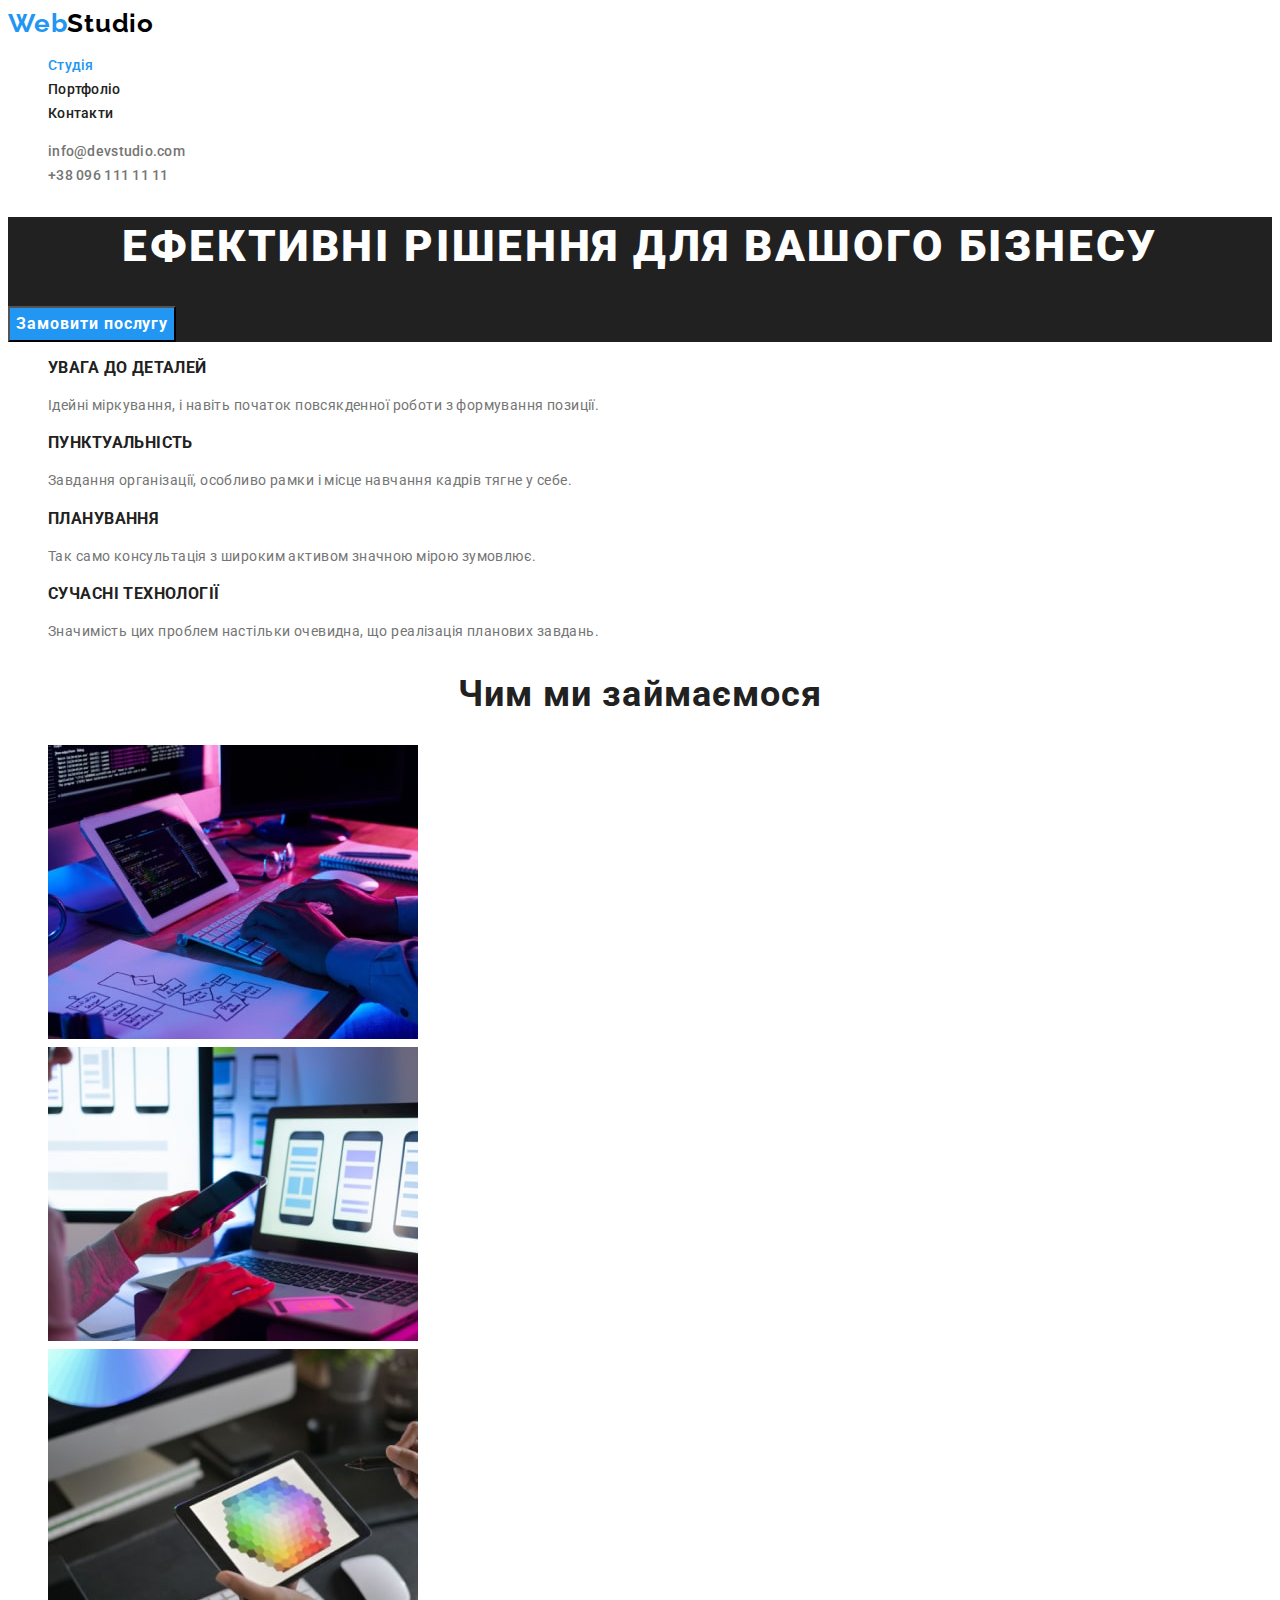
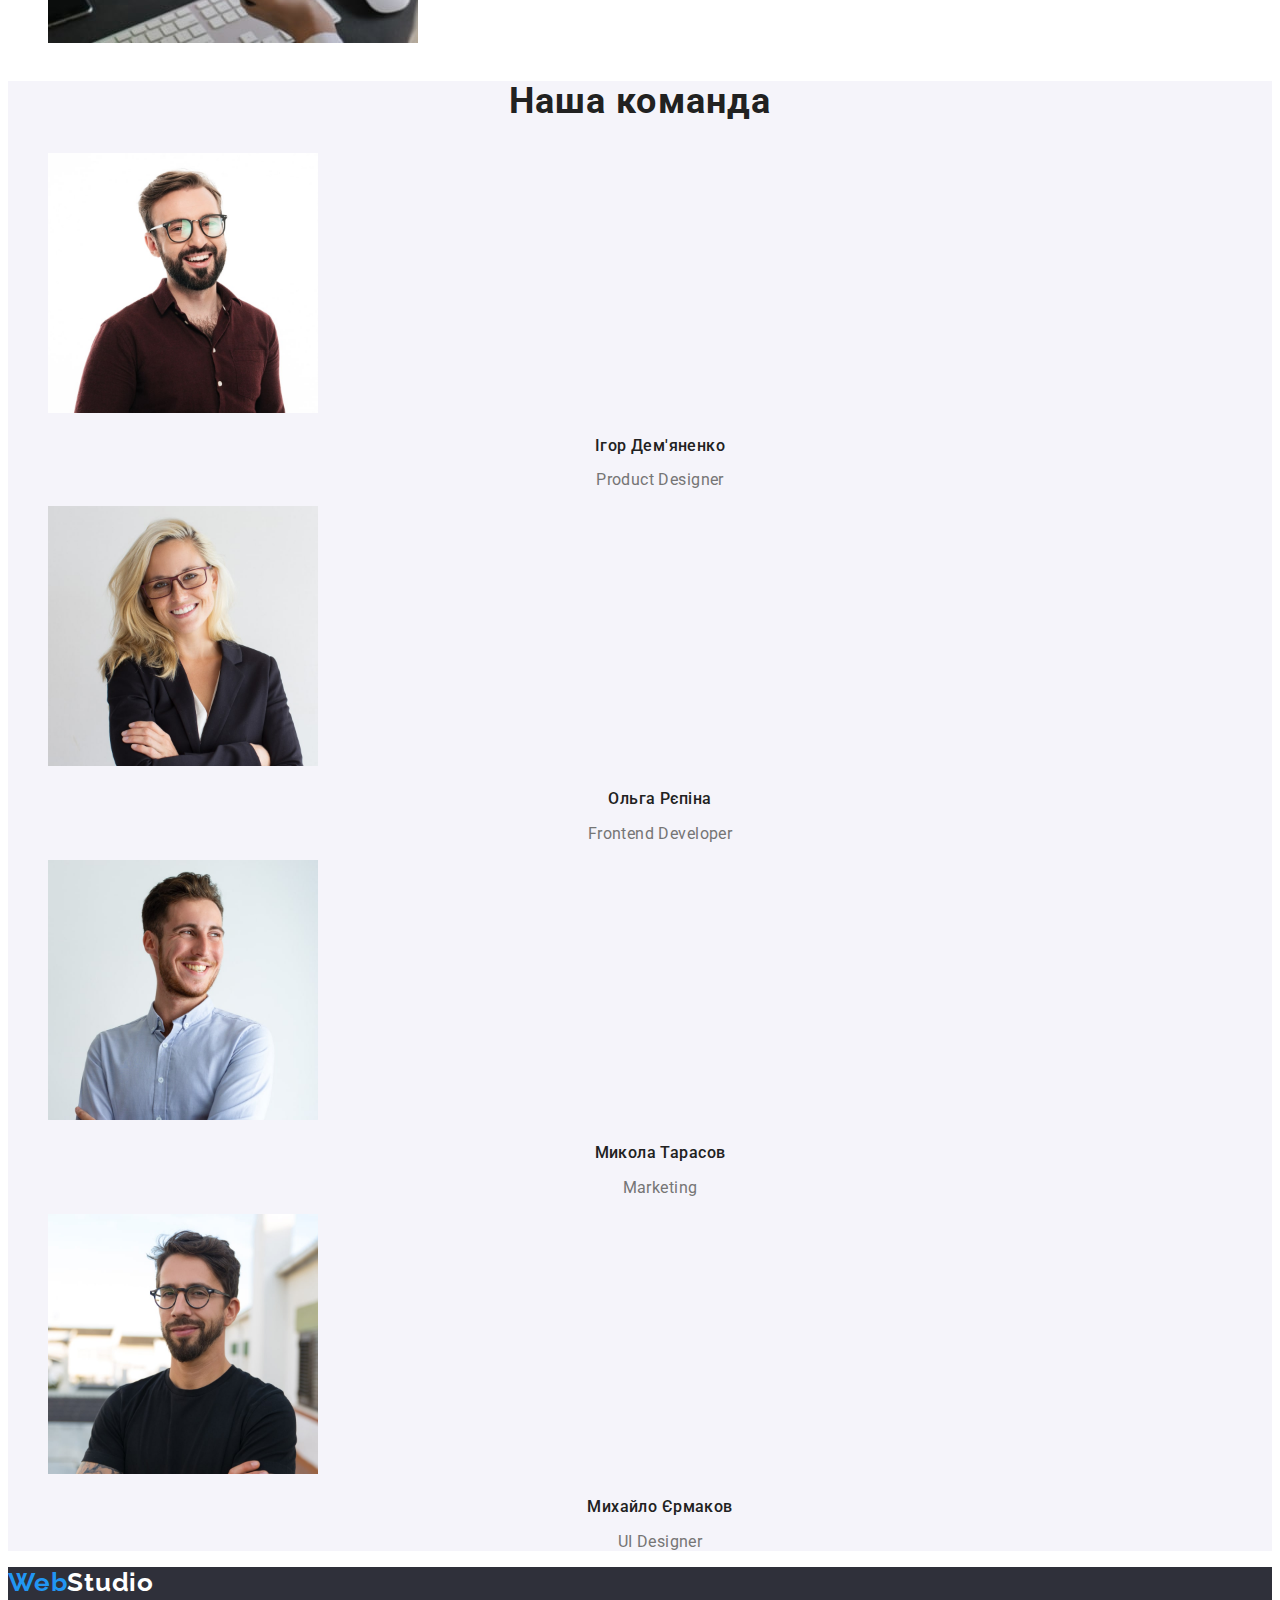
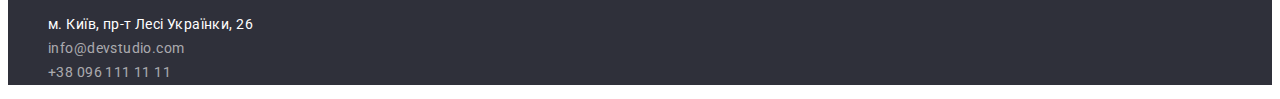
<file: index.html>
<!DOCTYPE html>
<html lang="uk">
<head>
    <meta charset="UTF-8">
    <meta http-equiv="X-UA-Compatible" content="IE=edge">
    <meta name="viewport" content="width=device-width, initial-scale=1.0">
    <title>Homework1</title>
    <link rel="preconnect" href="https://fonts.googleapis.com"> 
    <link rel="preconnect" href="https://fonts.gstatic.com" crossorigin> 
    <link href="https://fonts.googleapis.com/css2?family=Raleway:wght@700&family=Roboto:wght@400;500;700;900&display=swap" rel="stylesheet">
    <link rel="stylesheet" href="https://cdnjs.cloudflare.com/ajax/libs/modern-normalize/1.1.0/modern-normalize.min.css" integrity="sha512-wpPYUAdjBVSE4KJnH1VR1HeZfpl1ub8YT/NKx4PuQ5NmX2tKuGu6U/JRp5y+Y8XG2tV+wKQpNHVUX03MfMFn9Q==" crossorigin="anonymous" referrerpolicy="no-referrer" />
    <link rel="stylesheet" href="./css/style.css">
</head>

<!--Шапка сайту-->
<body>
   <header class="header">
    <a href="index.html" class="header-logo logo link"><span class="accent logo link">Web</span>Studio</a>
   <nav class="header-nav">
      <ul class="header-list list">
         <li><a href="" class="header-link link current links">Студія</a></li>
         <li><a href="./portfolio.html" class="header-link link links">Портфоліо</a></li>
         <li><a href="" class="header-link link links">Контакти</a></li>
       </ul>
     </nav>
     <ul class="header-contact list">
       <li><a href="mailto:info@devstudio.com" class="mail header-link link links">info@devstudio.com</a></li>
       <li><a href="tel:+380961111111" class="tel header-link link links">+38 096 111 11 11</a></li>
     </ul>
    </header> 

<!--Рішення бізнесу--> 
   <main>
    <section class="hero">
        <h1 class="hero-title">Ефективні рішення для вашого бізнесу</h1>
        <button type="button" class="hero-btn">Замовити послугу</button>
    </section>

<!--Привілегії-->  
    <section class="privilege">
    <h2 class="privilege-title">Привілегії</h2>
    <ul class="list-privilege list">
      <li class="privilege-link link">
       <h3 class="privilege-subtitle">УВАГА ДО ДЕТАЛЕЙ</h3>
       <p class="privilege-text text">Ідейні міркування, і навіть початок повсякденної роботи з формування позиції.</p>
      </li>
      <li class="privilege-link link">
       <h3 class="privilege-subtitle">ПУНКТУАЛЬНІСТЬ</h3>
       <p class="privilege-text text">Завдання організації, особливо рамки і місце навчання кадрів тягне у себе.</p>
      </li>
      <li class="privilege-link link">
        <h3 class="privilege-subtitle">ПЛАНУВАННЯ</h3>
        <p class="privilege-text text">Так само консультація з широким активом значною мірою зумовлює.</p>
      </li>
      <li class="privilege-link link">
        <h3 class="privilege-subtitle">СУЧАСНІ ТЕХНОЛОГІЇ</h3>
        <p class="privilege-text text">Значимість цих проблем настільки очевидна, що реалізація планових завдань.</p>
      </li>
    </ul>
    </section>

<!--Чим займаємось-->
    <section class="work">
    <h2 class="title">Чим ми займаємося</h2>
    <ul class="list-work list">
      <li class="work-items"> 
        <img src="./img/work-1.jpg" alt="Робочій процес" width="370">
      </li>
      <li class="work-items">
        <img src="./img/work-2.jpg" alt="Смартфон" width="370">
      </li>
      <li class="work-items">
        <img src="./img/work-3.jpg" alt="Планшет" width="370">
      </li>
    </ul>
    </section>
<!--Команда-->
    <section class="team">
      <h2 class="title">Наша команда</h2>
      <ul class="list-team list">
        <li class="team-items link">
          <img src="./img/team-1.jpg" alt="Команда1" width="270">
          <h3 class="team-subtitle">Ігор Дем'яненко</h3>
          <p class="team-info">Product Designer</p>
        </li>
        <li class="team-items link">
          <img src="./img/team-2.jpg" alt="Команда2" width="270">
          <h3 class="team-subtitle">Ольга Рєпіна</h3>
          <p class="team-info">Frontend Developer</p>
        </li>
        <li class="team-items link">
          <img src="./img/team-3.jpg" alt="Команда3" width="270">
          <h3 class="team-subtitle">Микола Тарасов</h3>
          <p class="team-info">Marketing</p>
        </li>
        <li class="team-items link">
          <img src="./img/team-4.jpg" alt="Команда4" width="270">
          <h3 class="team-subtitle">Михайло Єрмаков</h3>
          <p class="team-info">UI Designer</p>
        </li>
      </ul>
    </section>
   </main>
<!--Футер-->
   <footer class="footer">
    <a href="/" class="footer-logo logo link"><span class="accent logo link">Web</span>Studio</a>
    <address>
      <ul class="footer-list list">
        <li class="footer-items"><a href="https://goo.gl/maps/qDodeFptJs4gTQPLA" target="_blank" 
          rel="noreferrer nofollow noopener" class="footer-links link text">м. Київ, пр-т Лесі Українки, 26</a></li>
        <li class="footer-items"><a href="mailto:info@devstudio.com" class="footer-links footer-address link text">info@devstudio.com</a></li>
        <li class="footer-items"><a href="tel:+380961111111" class="footer-links footer-address link text">+38 096 111 11 11</a></li>
      </ul>
    </address>
   </footer>
</body>
</html>
</file>
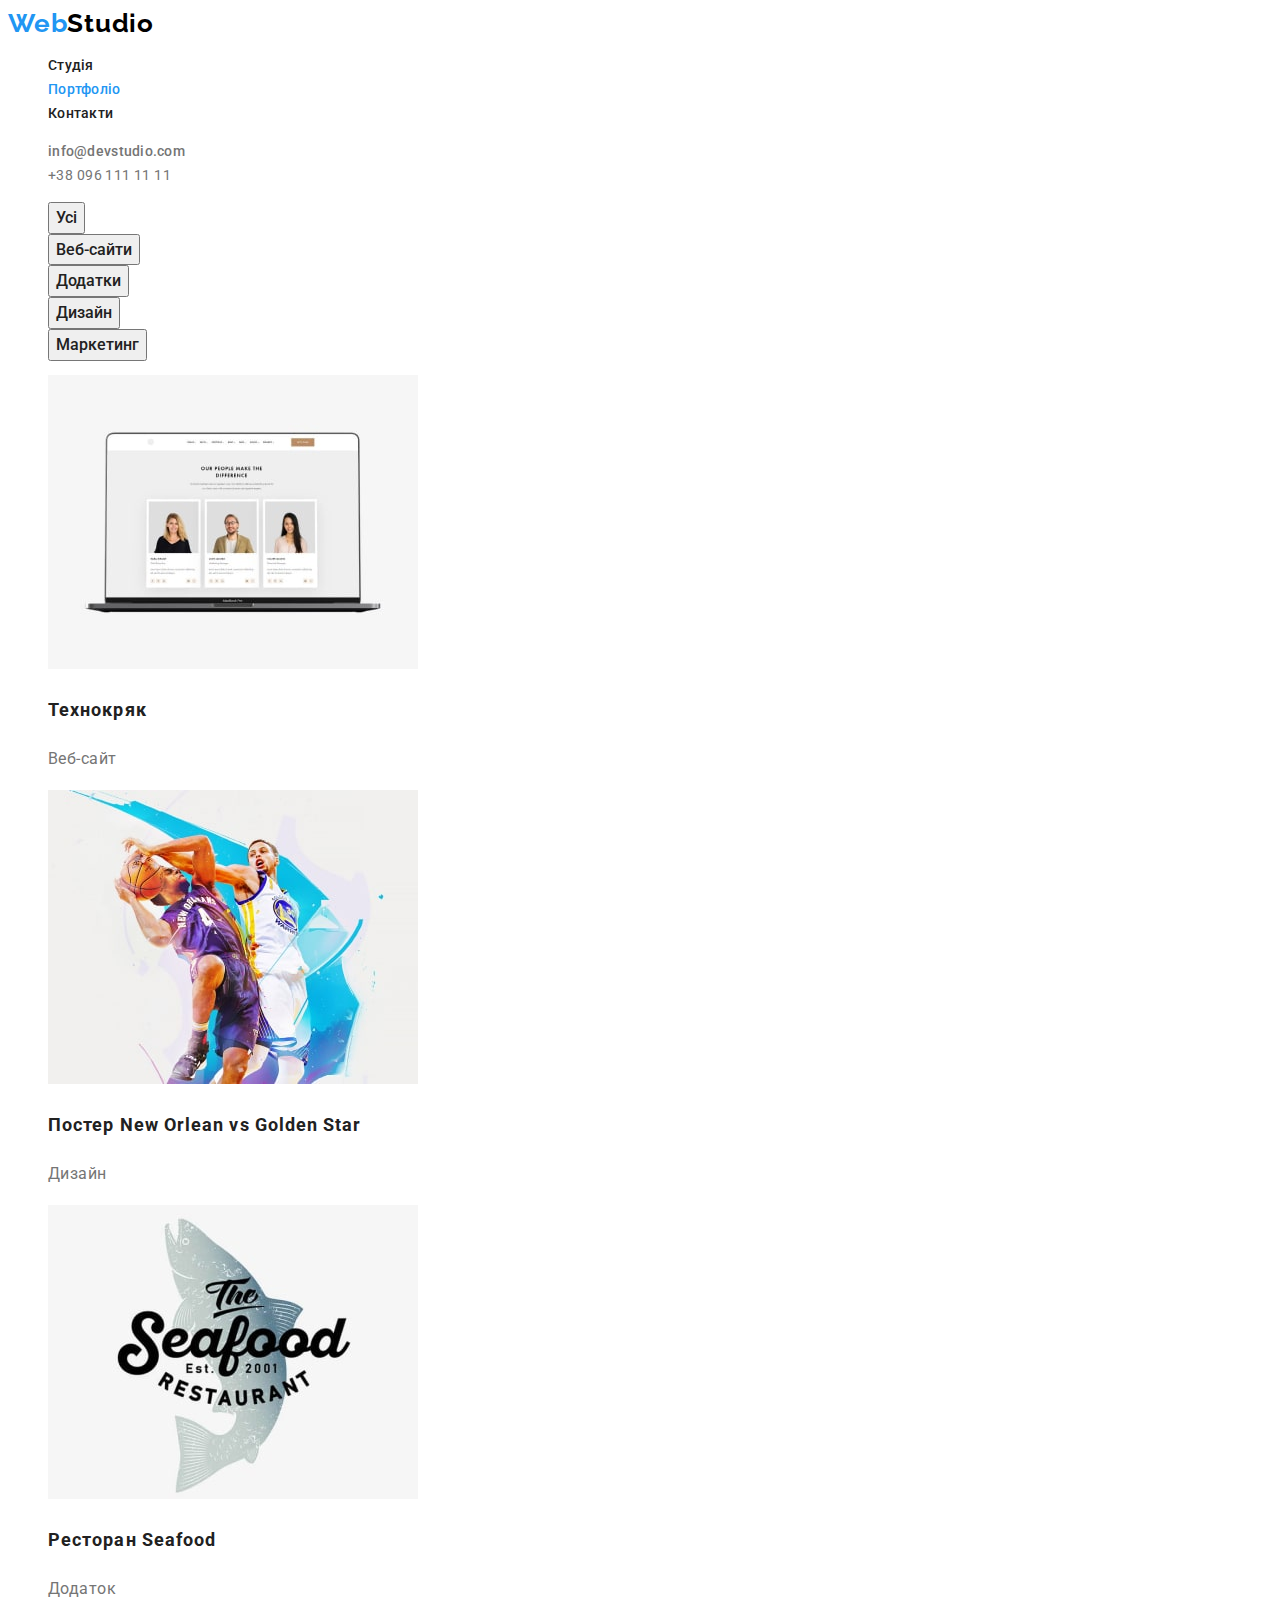
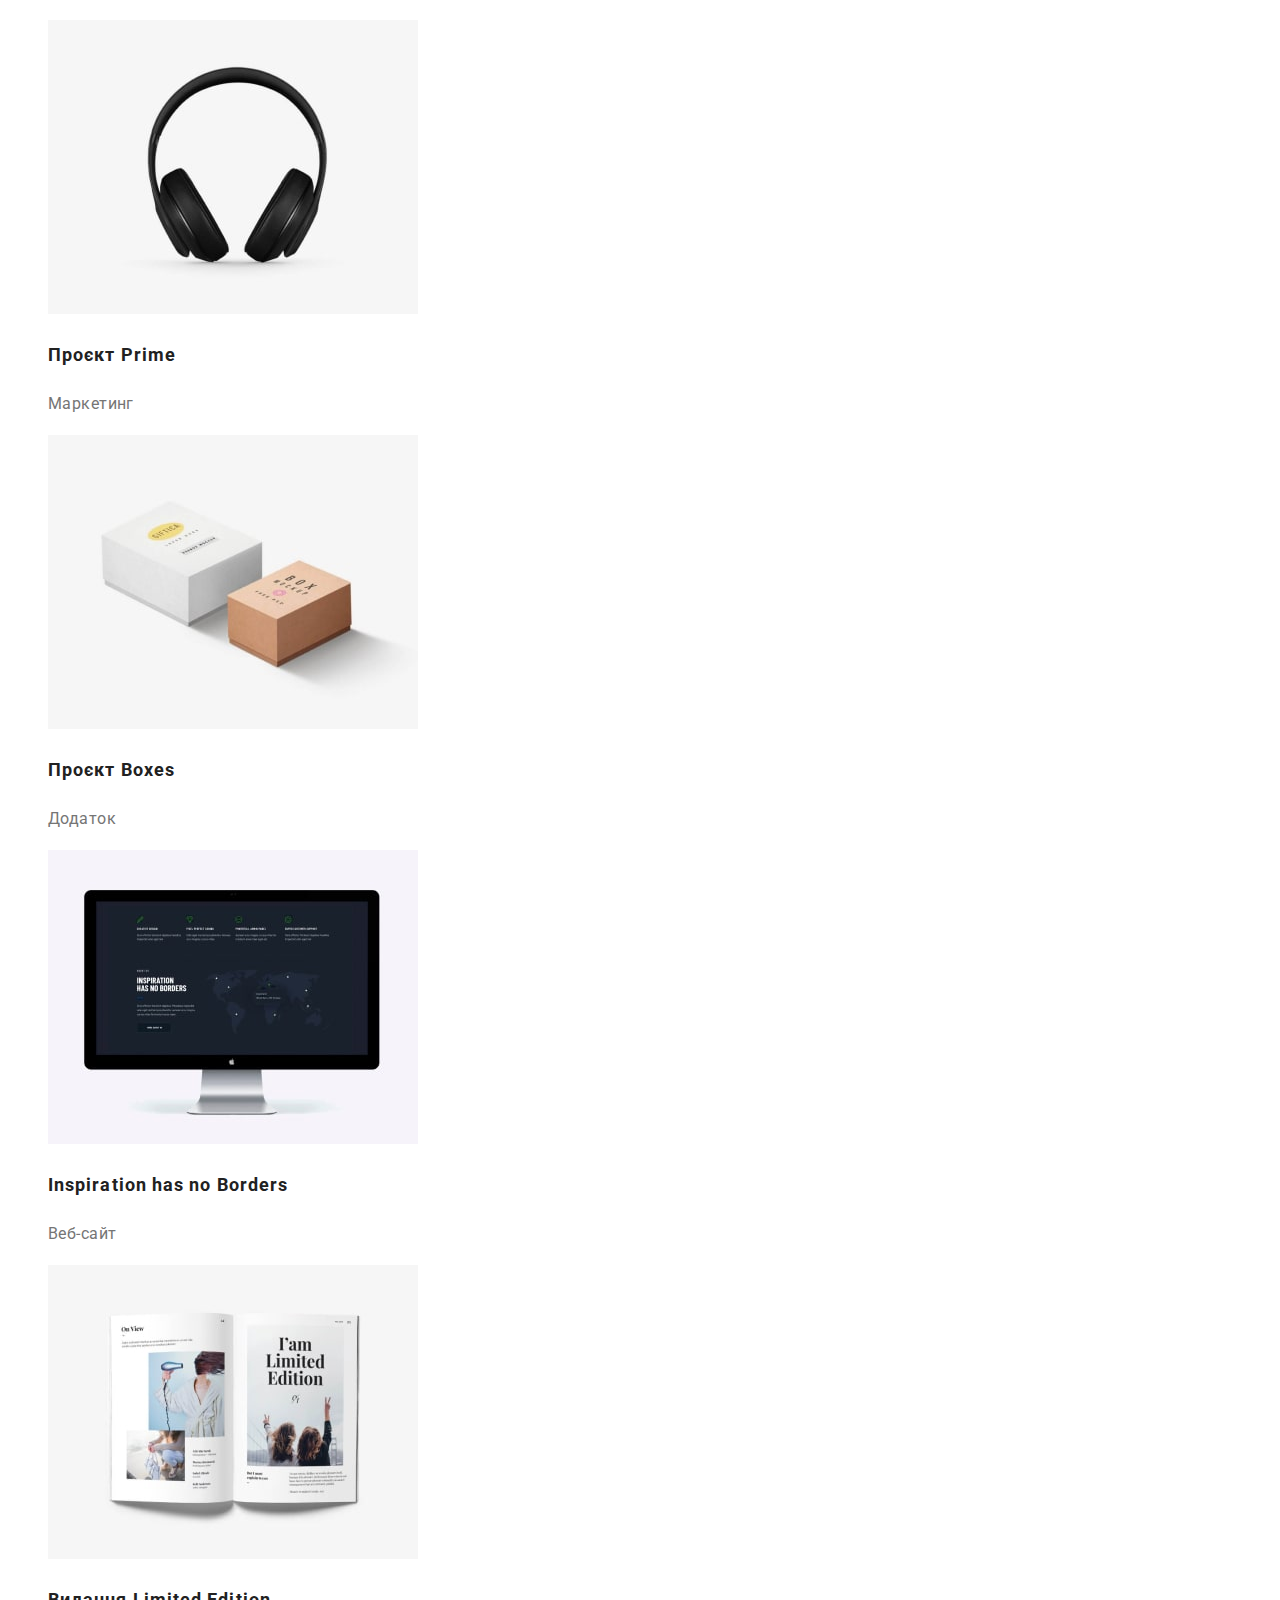
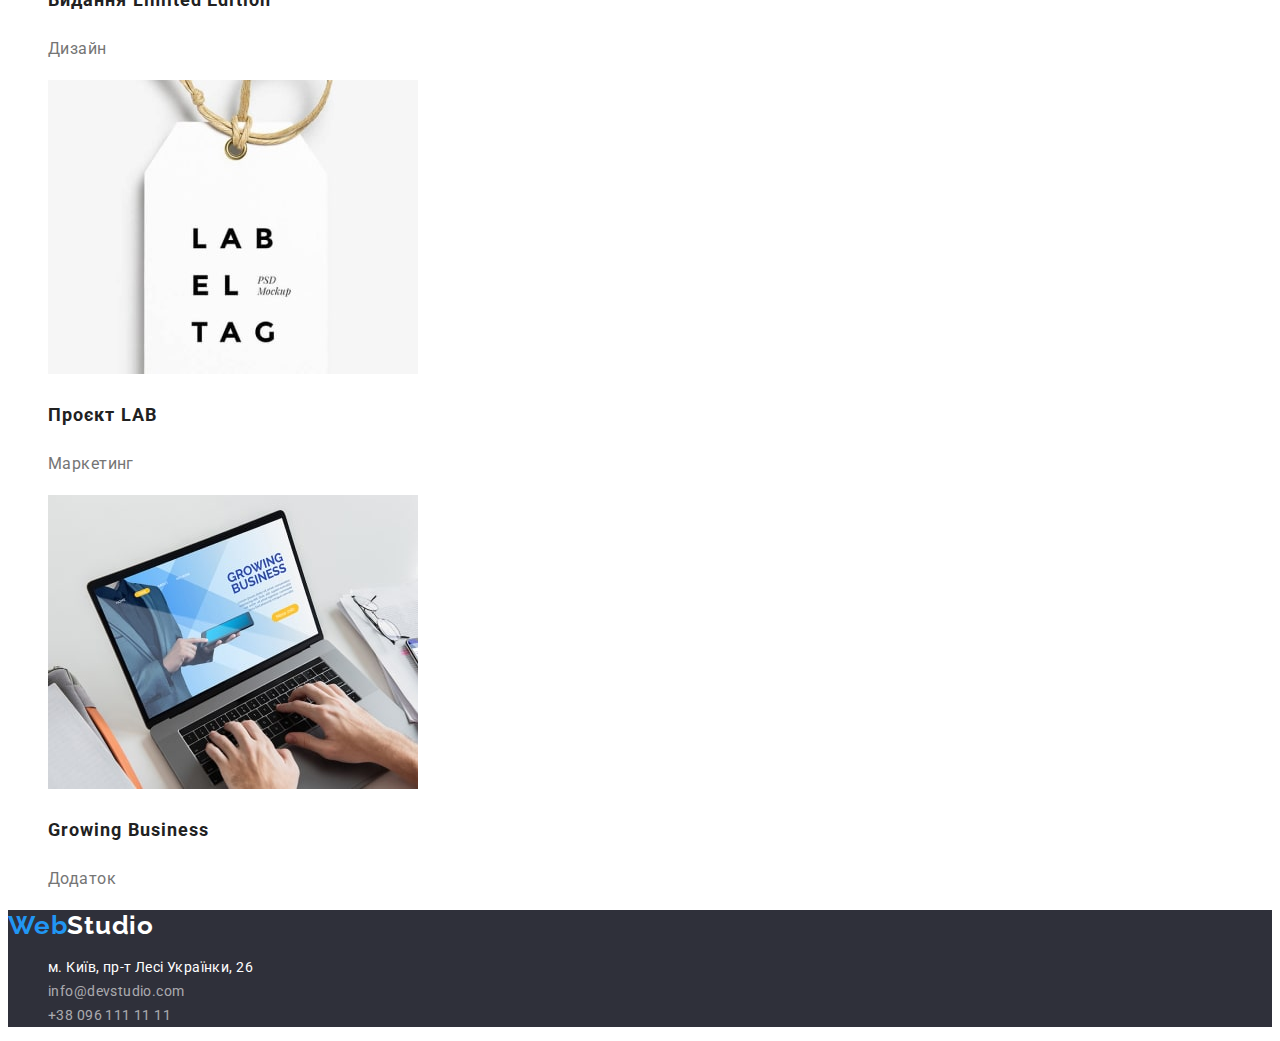
<file: portfolio.html>
<!DOCTYPE html>
<html lang="uk">
<head>
    <meta charset="UTF-8">
    <meta http-equiv="X-UA-Compatible" content="IE=edge">
    <meta name="viewport" content="width=device-width, initial-scale=1.0">
    <title>Homework2</title>
    <link rel="preconnect" href="https://fonts.googleapis.com"> 
    <link rel="preconnect" href="https://fonts.gstatic.com" crossorigin> 
    <link href="https://fonts.googleapis.com/css2?family=Raleway:wght@700&family=Roboto:wght@400;500;700;900&display=swap" rel="stylesheet">
    <link rel="stylesheet" href="./css/style.css">
</head>
<!--Шапка сайту-->
<body>
  <header class="header">
   <a href="/" class="header-logo logo link"><span class="accent logo link">Web</span>Studio</a>
   <nav class="header-nav">
     <ul class="header-list list">
         <li><a href="./index.html" class="header-link link links">Студія</a></li>
         <li><a href="" class="header-link link current links">Портфоліо</a></li>
         <li><a href="" class="header-link link links">Контакти</a></li>
       </ul>
     </nav>
     <ul class="header-contact list">
       <li><a href="mailto:info@devstudio.com" class="mail header-link link links">info@devstudio.com</a></li>
       <li><a href="tel:+380961111111" class="tel header-link link">+38 096 111 11 11</a></li>
     </ul>
    </header>  
<!--Портфоліо-->
<main>
<section class="portfolio">
<h1 class="privilege-title">Портфоліо</h1>
<ul class="portfolio-list list">
  <li><button type="button" class="portfolio-btn">Усі</button></li>
  <li><button type="button" class="portfolio-btn">Веб-сайти</button></li>
  <li><button type="button" class="portfolio-btn">Додатки</button></li>
  <li><button type="button" class="portfolio-btn">Дизайн</button></li>
  <li><button type="button" class="portfolio-btn">Маркетинг</button></li>
</ul>
<ul class="portfolio-list list">
  <li class="portfolio-link">
    <a href="" class="link">
      <img src="./img/portfolio-1.jpg" alt="Веб-сайт" width="370">
      <h2 class="portfolio-text">Технокряк</h2>
      <p class="portfolio-info">Веб-сайт</p>
    </a>
  </li>
  <li class="portfolio-link">
    <a href=""class="link">
      <img src="./img/portfolio-2.jpg" alt="Баскетбол" width="370">
      <h2 class="portfolio-text"> Постер <span lang="en">New Orlean vs Golden Star</span> </h2>
      <p class="portfolio-info">Дизайн</p>
    </a>
  </li>
  <li class="portfolio-link">
    <a href=""class="link">
      <img src="./img/portfolio-3.jpg" alt="Рибний ресторан" width="370">
      <h2 class="portfolio-text"> Ресторан <span lang="en">Seafood</span> </h2>
      <p class="portfolio-info">Додаток</p>
    </a>
  </li>
  <li class="portfolio-link">
    <a href=""class="link">
      <img src="./img/portfolio-4.jpg" alt="Навушники" width="370">
      <h2 class="portfolio-text"> Проєкт <span lang="en">Prime</span></h2>
      <p class="portfolio-info">Маркетинг</p>
    </a>
  </li>
  <li class="portfolio-link">
    <a href=""class="link">
      <img src="./img/portfolio-5.jpg" alt="Коробка" width="370">
      <h2 class="portfolio-text"> Проєкт <span lang="en">Boxes</span></h2>
      <p class="portfolio-info">Додаток</p>
    </a>
  </li>
  <li class="portfolio-link">
    <a href=""class="link">
      <img src="./img/portfolio-6.jpg" alt="Монітор" width="370">
      <h2 class="portfolio-text"><span lang="en">Inspiration has no Borders</span></h2>
      <p class="portfolio-info">Веб-сайт</p>
    </a>
  </li>
  <li class="portfolio-link">
    <a href=""class="link">
      <img src="./img/portfolio-7.jpg" alt="Журнал" width="370">
      <h2 class="portfolio-text"> Видання <span lang="en">Limited Edition</span></h2>
      <p class="portfolio-info">Дизайн</p>
    </a>
  </li>
  <li class="portfolio-link">
    <a href=""class="link">
      <img src="./img/portfolio-8.jpg" alt="Бірка" width="370">
      <h2 class="portfolio-text"> Проєкт <span lang="en">LAB</span></h2>
      <p class="portfolio-info">Маркетинг</p>
    </a>
  </li>
  <li class="portfolio-link">
    <a href=""class="link">
      <img src="./img/portfolio-9.jpg" alt="Ноутбук" width="370">
      <h2 class="portfolio-text"><span lang="en">Growing Business</span></h2>
      <p class="portfolio-info ">Додаток</p>
    </a>
  </li>
</ul>
      </section>
      </main>
<!--Футер-->
<footer class="footer">
  <a href="/" class="footer-logo logo link"><span class="accent logo link">Web</span>Studio</a>
  <address>
    <ul class="footer-list list">
      <li class="footer-items"><a href="https://goo.gl/maps/qDodeFptJs4gTQPLA" target="_blank" 
        rel="noreferrer nofollow noopener" class="footer-links link text">м. Київ, пр-т Лесі Українки, 26</a></li>
      <li class="footer-items"><a href="mailto:info@devstudio.com" class="footer-links footer-address link text">info@devstudio.com</a></li>
      <li class="footer-items"><a href="tel:+380961111111" class="footer-links footer-address link text">+38 096 111 11 11</a></li>
    </ul>
  </address>
 </footer>
</body>
</html>
</file>
<file: css/style.css>
:root {
--primary-header-color: #212121;
--second-color: #757575;
--accent-color: #2196F3;
--primary-color: #212121;
--primary-text-color: #757575;
--bg-color: #FFFFFF;
--btn-color: #2196F3;
--second-text-color: #FFFFFF; }

body {
font-family: 'Roboto', sans-serif;
font-size: 14px;
line-height: 1.71;
letter-spacing: 0.03em;
color: var(--primary-text-color);
background-color: var(--bg-color);
}

    /*---UNIVERSAL CLASSES---*/
.link {
text-decoration: none;
}
.list {
list-style: none;
}
.links {
font-weight: 500;
font-size: 14px;
line-height: 1.14;
letter-spacing: 0.02em;
}
.title {
font-weight: 700;
font-size: 36px;
line-height: 1.16;
text-align: center;
letter-spacing: 0.03em;
color: var(--primary-header-color);    
}
.text {
font-size: 14px;
line-height: 1.71;
letter-spacing: 0.03em;    
}
.logo {
font-family: 'Raleway', sans-serif;
font-weight: 700;
font-size: 26px;
line-height: 1.19;
letter-spacing: 0.03em;
}    
    /*---HEADER---*/
.header-logo {
color: #000000;    
}
.accent {
color:#2196F3 ;
}    
.current {
color: var(--accent-color);    
}      
.header-link {
color: var(--primary-color);
}
.header-link:hover,
.header-link:focus {
color: var(--accent-color);    
}
.mail,
.tel {
color: var(--second-color);
}

    /*---HERO---*/
.hero {
background-color: var(--primary-header-color);  
}      
.hero-title {
font-weight: 900;
font-size: 44px;
line-height: 1.36;
text-align: center;
letter-spacing: 0.06em;
text-transform: uppercase;
color: var(--second-text-color);   
}      
.hero-btn {
font-family: inherit;
font-weight: 700;
font-size: 16px;
line-height: 1.88;
cursor: pointer;
letter-spacing: 0.06em;    
color: var(--bg-color);
background-color: var(--btn-color);
}
.hero-btn:hover,
.hero-btn:focus {
background-color: #188CE8;
}

/*---PRIVILEGE---*/
.privilege-title {
position: absolute;
width: 1px;
height: 1px;
margin: -1px;
border: 0;
padding: 0;

white-space: nowrap;
clip-path: inset(100%);
clip: rect(0 0 0 0);
overflow: hidden;
}
.privilege-subtitle {
font-weight: 700;
line-height: 1.14;
text-transform: uppercase;
color: var(--primary-header-color);    
}
.privilege-text {
color: var(--second-color);
}

/*---WORK---*/

/*---TEAM---*/
.team {
background-color: #F5F4FA;    
}
.team-subtitle {
font-weight: 500;
font-size: 16px;
line-height: 1.18;
text-align: center;
color: var(--primary-color);    
}
.team-info {
font-size: 16px;
line-height: 1.18;
text-align: center;
color: var(--second-color);    
}

/*---FOOTER---*/
.footer {
background-color: #2F303A;    
}
.footer-logo {
color: var(--bg-color);    
}
.footer-links {
font-style: normal;
color: var(--bg-color);
}
.footer-address {
color: rgba(255, 255, 255, 0.6);    
}
.footer-links:hover,
.footer-links:focus {
color: var(--accent-color);    
}

/*---PORTFOLIO---*/
.portfolio-btn {
font-family: inherit;
font-weight: 500;
font-size: 16px;
line-height: 1.62;
text-align: center;
cursor: pointer;
color: var(--primary-color);
}
.current {
color: var(--accent-color);    
}
.portfolio-btn:hover,
.portfolio-btn:focus {
color: var(--second-text-color);
box-shadow: 0px 3px 1px rgba(0, 0, 0, 0.1), 0px 1px 2px rgba(0, 0, 0, 0.08), 0px 2px 2px rgba(0, 0, 0, 0.12);
background: var(--btn-color);
}
.portfolio-text {
font-weight: 700;
font-size: 18px;
line-height: 2;
letter-spacing: 0.06em;
color: var(--primary-color);    
}
.portfolio-info {
font-size: 16px;
line-height: 1.88;
color: var(--second-color);    
}
</file>
